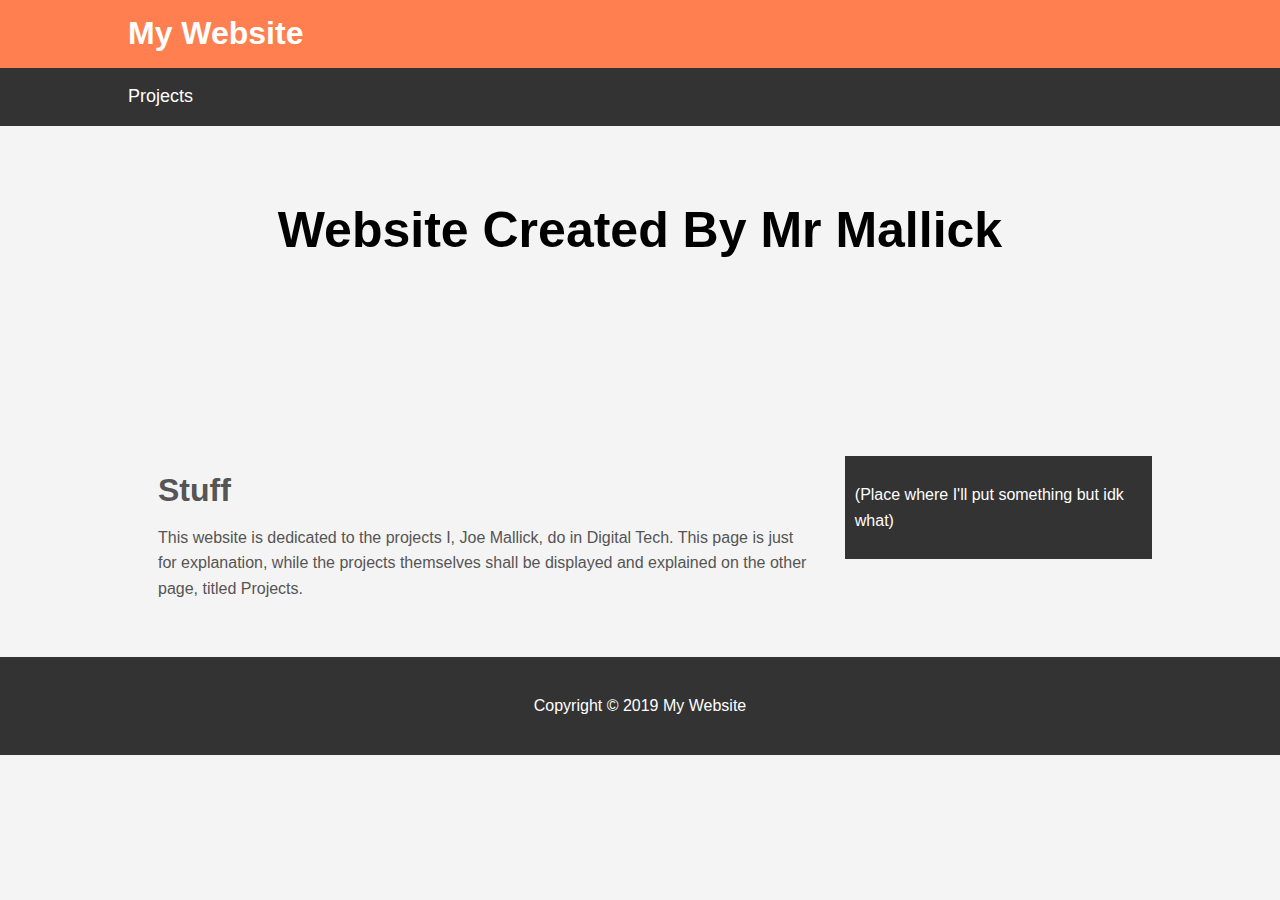
<file: index.html>
<!DOCTYPE html>
<html>
<head>
	<title>My Website</title>
	<link rel="stylesheet" type="text/css" href="style.css">
</head>
<body>
	<header id="main-header">
		<div class="container">
			<h1>My Website</h1>
		</div>
	</header>

	<nav id="navbar">
		<div class="container">
			<ul>
				<li><a href="projects.html">Projects</a></li>

			</ul>
		</div>
	</nav>

	<section id="showcase">
		<div class="container">
			<h1>Website Created By Mr Mallick
			</h1>
		</div>
	</section>

	<div class="container">
		<section id="main">
			<h1>Stuff</h1>
			<p>This website is dedicated to the projects I, Joe Mallick, do in Digital Tech. This page is just for explanation, while the projects themselves shall be displayed and explained on the other page, titled Projects. </p>
		</section>
		<aside id="sidebar">
			<p>(Place where I'll put something but idk what) </p>
		</aside>
	</div>

	<footer id="main-footer">
		<p>Copyright &copy; 2019 My Website</p>
	</footer>
</body>
</html>
</file>
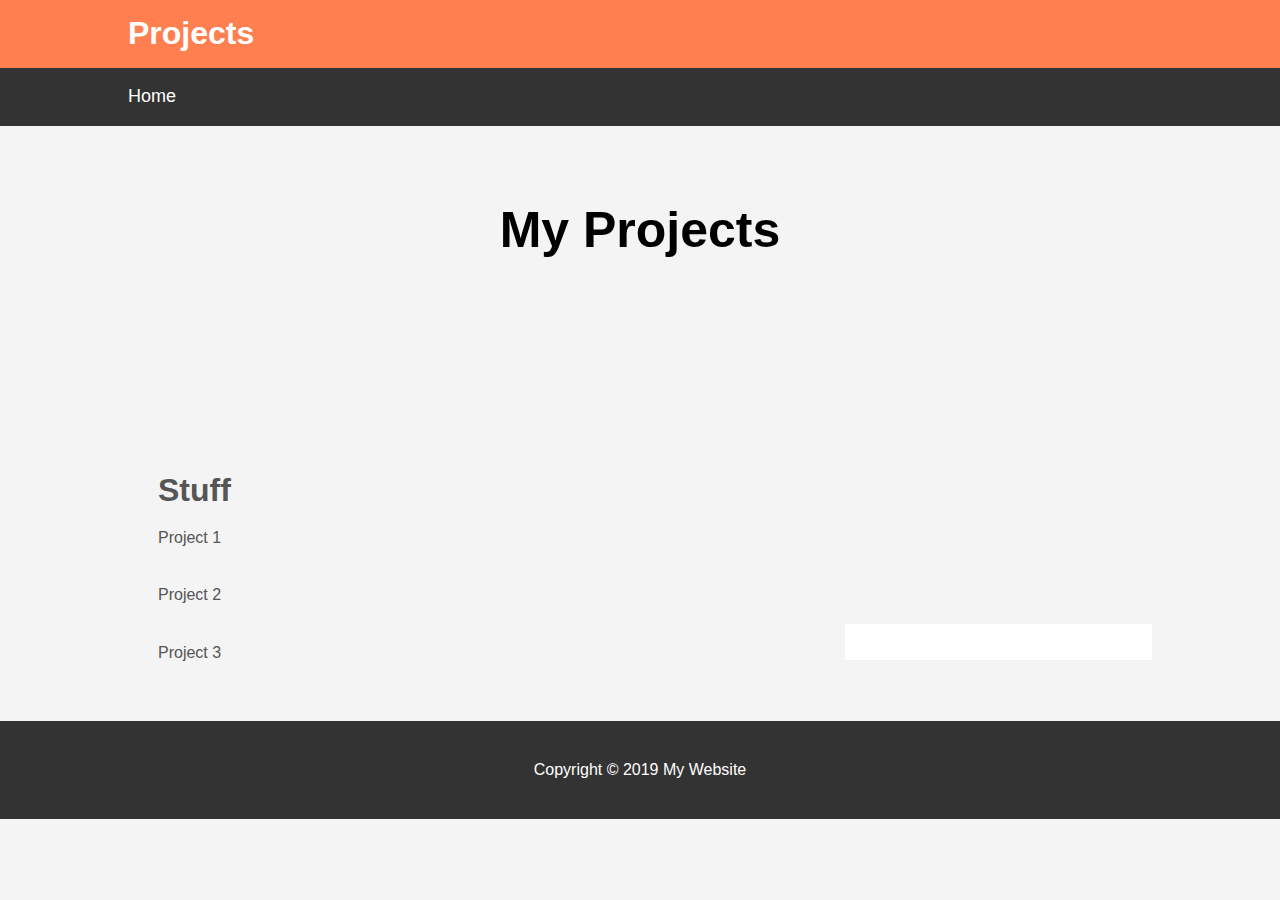
<file: projects.html>
<!DOCTYPE html>
<html>
<head>
	<title>My Website</title>
	<link rel="stylesheet" type="text/css" href="style.css">
</head>
<body>
	<header id="main-header">
		<div class="container">
			<h1>Projects</h1>
		</div>
	</header>

	<nav id="navbar">
		<div class="container">
			<ul>
				<li><a href="index.html">Home</a></li>

			</ul>
		</div>
	</nav>

	<section id="showcase">
		<div class="container">
			<h1>My Projects
			</h1>
		</div>
	</section>

	<div class="container">
		<section class="main2">
			<h1>Stuff</h1>
			<p>Project 1</p>
		</section>
		<section class="main2">
			<p>Project 2</p>
		</section>
		<section class="main2">
			<p>Project 3</p>
		</section>


	<aside id="sidebar2">
			<p></p>
		</aside>
	</div>

	<footer id="main-footer2">
		<p>Copyright &copy; 2019 My Website</p>
	</footer>
</body>
</html>
</file>
<file: style.css>
body{
	background-color:#f4f4f4;
	color:#555;
	font-family:Arial, Helvetica, sans-serif;
	font-size:16px;
	line-height:1.6em;
	margin:0;
}

.container{
	width:80%;
	margin:auto;
	overflow:hidden;
}

.container2{
	width:500px;
	margin:auto;
	overflow:hidden;
}

#main-header{
	background-color:coral;
	color:#fff;
}

#navbar{
	background-color:#333;
	color:#fff;
}

#navbar ul{
	padding:0;
	list-style: none;
}

#navbar li{
	display:inline;
}

#navbar a{
	color:#fff;
	text-decoration: none;
	font-size:18px;
	padding-right:15px;
}

#showcase{
	background-image:url('C:\Users\joema\Desktop\Digital Tech\Proper Website\images');
	background-position:center right;
	min-height:300px;
	margin-bottom:30px;
	text-align: center;
}

#showcase h1{
	color:black;
	font-size:50px;
	line-height: 1.6em;
	padding-top:30px;
}

#main{
	float:left;
	width:70%;
	padding:0 30px;
	box-sizing: border-box;
}

#sidebar{
	float:right;
	width:30%;
	background: #333;
	color:#fff;
	padding:10px;
	box-sizing: border-box;
}

#main-footer{
	background: #333;
	color:#fff;
	text-align: center;
	padding:20px;
	margin-top:40px;
}

@media(max-width:600px){
	#main{
		width:100%;
		float:none;
	}

	#sidebar{
		width:100%;
		float:none;
	}
}

.main2{
	float:left;
	width:70%;
	padding:0 30px;
	box-sizing: border-box;
}

#sidebar2{
	float:right;
	width:30%;
	background: white;
	color:#fff;
	padding:10px;
	box-sizing: border-box;
}

#main-footer2{
	background: #333;
	color:#fff;
	text-align: center;
	padding:20px;
	margin-top:40px;
}
</file>
